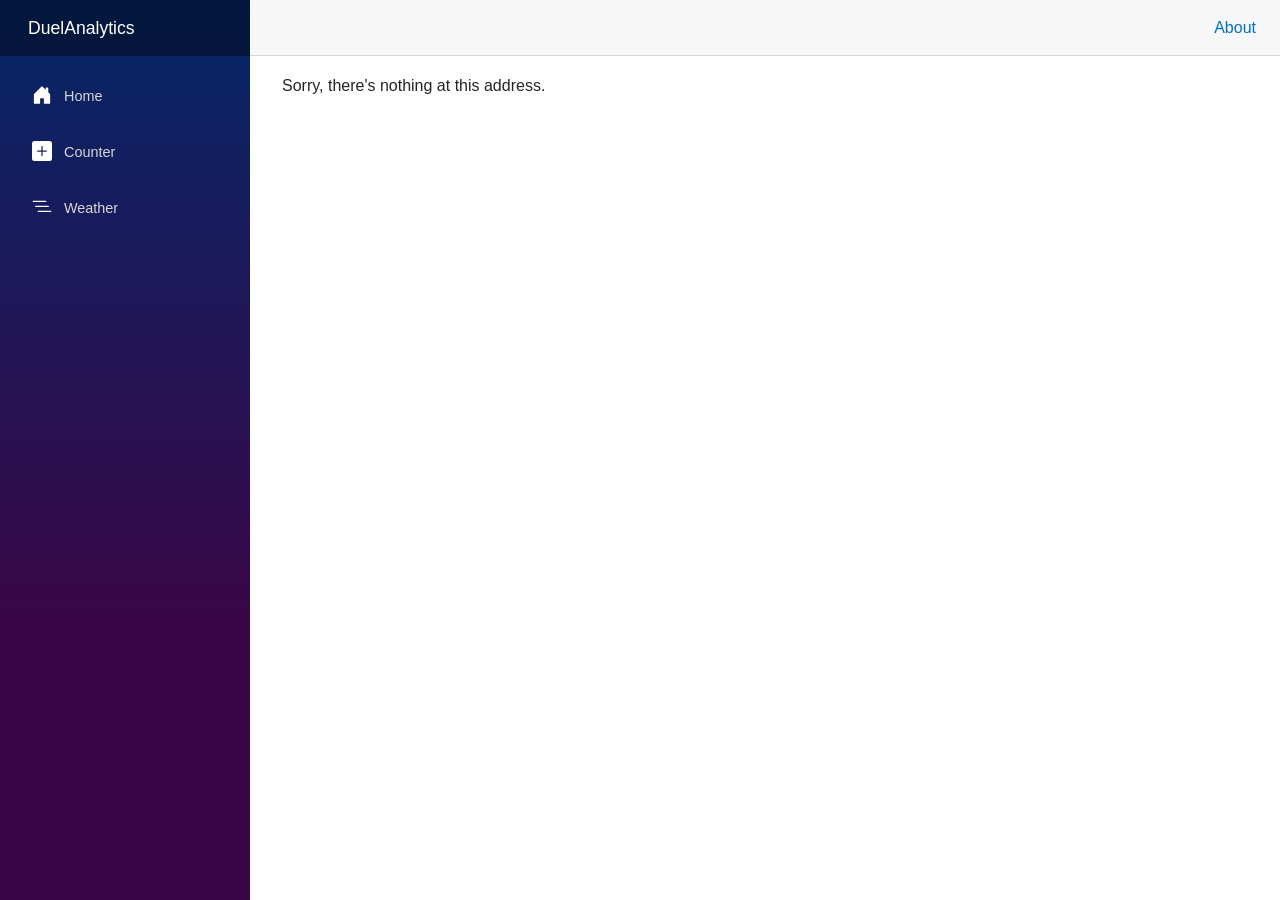
<file: index.html>
<!DOCTYPE html>
<html lang="en">

<head>
    <meta charset="utf-8" />
    <meta name="viewport" content="width=device-width, initial-scale=1.0" />
    <title>DuelAnalytics</title>
    <link rel="stylesheet" href="css/bootstrap/bootstrap.min.css" />
    <link rel="stylesheet" href="css/app.css" />
    <link rel="icon" type="image/png" href="favicon.png" />
    <link href="DuelAnalytics.styles.css" rel="stylesheet" />
    <link href="manifest.webmanifest" rel="manifest" />
    <link rel="apple-touch-icon" sizes="512x512" href="icon-512.png" />
    <link rel="apple-touch-icon" sizes="192x192" href="icon-192.png" />
</head>

<body>
    <div id="app">
        <svg class="loading-progress">
            <circle r="40%" cx="50%" cy="50%" />
            <circle r="40%" cx="50%" cy="50%" />
        </svg>
        <div class="loading-progress-text"></div>
    </div>

    <div id="blazor-error-ui">
        An unhandled error has occurred.
        <a href="" class="reload">Reload</a>
        <a class="dismiss">🗙</a>
    </div>
    <script src="_framework/blazor.webassembly.js"></script>
    <script>navigator.serviceWorker.register('service-worker.js');</script>
</body>

</html>
</file>
<file: css/app.css>
html, body {
    font-family: 'Helvetica Neue', Helvetica, Arial, sans-serif;
}

h1:focus {
    outline: none;
}

a, .btn-link {
    color: #0071c1;
}

.btn-primary {
    color: #fff;
    background-color: #1b6ec2;
    border-color: #1861ac;
}

.btn:focus, .btn:active:focus, .btn-link.nav-link:focus, .form-control:focus, .form-check-input:focus {
  box-shadow: 0 0 0 0.1rem white, 0 0 0 0.25rem #258cfb;
}

.content {
    padding-top: 1.1rem;
}

.valid.modified:not([type=checkbox]) {
    outline: 1px solid #26b050;
}

.invalid {
    outline: 1px solid red;
}

.validation-message {
    color: red;
}

#blazor-error-ui {
    background: lightyellow;
    bottom: 0;
    box-shadow: 0 -1px 2px rgba(0, 0, 0, 0.2);
    display: none;
    left: 0;
    padding: 0.6rem 1.25rem 0.7rem 1.25rem;
    position: fixed;
    width: 100%;
    z-index: 1000;
}

    #blazor-error-ui .dismiss {
        cursor: pointer;
        position: absolute;
        right: 0.75rem;
        top: 0.5rem;
    }

.blazor-error-boundary {
    background: url([data-uri]) no-repeat 1rem/1.8rem, #b32121;
    padding: 1rem 1rem 1rem 3.7rem;
    color: white;
}

    .blazor-error-boundary::after {
        content: "An error has occurred."
    }

.loading-progress {
    position: relative;
    display: block;
    width: 8rem;
    height: 8rem;
    margin: 20vh auto 1rem auto;
}

    .loading-progress circle {
        fill: none;
        stroke: #e0e0e0;
        stroke-width: 0.6rem;
        transform-origin: 50% 50%;
        transform: rotate(-90deg);
    }

        .loading-progress circle:last-child {
            stroke: #1b6ec2;
            stroke-dasharray: calc(3.141 * var(--blazor-load-percentage, 0%) * 0.8), 500%;
            transition: stroke-dasharray 0.05s ease-in-out;
        }

.loading-progress-text {
    position: absolute;
    text-align: center;
    font-weight: bold;
    inset: calc(20vh + 3.25rem) 0 auto 0.2rem;
}

    .loading-progress-text:after {
        content: var(--blazor-load-percentage-text, "Loading");
    }

code {
    color: #c02d76;
}
</file>
<file: DuelAnalytics.styles.css>
/* /Layout/MainLayout.razor.rz.scp.css */
.page[b-7j8g4n3gi3] {
    position: relative;
    display: flex;
    flex-direction: column;
}

main[b-7j8g4n3gi3] {
    flex: 1;
}

.sidebar[b-7j8g4n3gi3] {
    background-image: linear-gradient(180deg, rgb(5, 39, 103) 0%, #3a0647 70%);
}

.top-row[b-7j8g4n3gi3] {
    background-color: #f7f7f7;
    border-bottom: 1px solid #d6d5d5;
    justify-content: flex-end;
    height: 3.5rem;
    display: flex;
    align-items: center;
}

    .top-row[b-7j8g4n3gi3]  a, .top-row[b-7j8g4n3gi3]  .btn-link {
        white-space: nowrap;
        margin-left: 1.5rem;
        text-decoration: none;
    }

    .top-row[b-7j8g4n3gi3]  a:hover, .top-row[b-7j8g4n3gi3]  .btn-link:hover {
        text-decoration: underline;
    }

    .top-row[b-7j8g4n3gi3]  a:first-child {
        overflow: hidden;
        text-overflow: ellipsis;
    }

@media (max-width: 640.98px) {
    .top-row[b-7j8g4n3gi3] {
        justify-content: space-between;
    }

    .top-row[b-7j8g4n3gi3]  a, .top-row[b-7j8g4n3gi3]  .btn-link {
        margin-left: 0;
    }
}

@media (min-width: 641px) {
    .page[b-7j8g4n3gi3] {
        flex-direction: row;
    }

    .sidebar[b-7j8g4n3gi3] {
        width: 250px;
        height: 100vh;
        position: sticky;
        top: 0;
    }

    .top-row[b-7j8g4n3gi3] {
        position: sticky;
        top: 0;
        z-index: 1;
    }

    .top-row.auth[b-7j8g4n3gi3]  a:first-child {
        flex: 1;
        text-align: right;
        width: 0;
    }

    .top-row[b-7j8g4n3gi3], article[b-7j8g4n3gi3] {
        padding-left: 2rem !important;
        padding-right: 1.5rem !important;
    }
}
/* /Layout/NavMenu.razor.rz.scp.css */
.navbar-toggler[b-sdl2kmmv5u] {
    background-color: rgba(255, 255, 255, 0.1);
}

.top-row[b-sdl2kmmv5u] {
    height: 3.5rem;
    background-color: rgba(0,0,0,0.4);
}

.navbar-brand[b-sdl2kmmv5u] {
    font-size: 1.1rem;
}

.bi[b-sdl2kmmv5u] {
    display: inline-block;
    position: relative;
    width: 1.25rem;
    height: 1.25rem;
    margin-right: 0.75rem;
    top: -1px;
    background-size: cover;
}

.bi-house-door-fill-nav-menu[b-sdl2kmmv5u] {
    background-image: url("data:image/svg+xml,%3Csvg xmlns='http://www.w3.org/2000/svg' width='16' height='16' fill='white' class='bi bi-house-door-fill' viewBox='0 0 16 16'%3E%3Cpath d='M6.5 14.5v-3.505c0-.245.25-.495.5-.495h2c.25 0 .5.25.5.5v3.5a.5.5 0 0 0 .5.5h4a.5.5 0 0 0 .5-.5v-7a.5.5 0 0 0-.146-.354L13 5.793V2.5a.5.5 0 0 0-.5-.5h-1a.5.5 0 0 0-.5.5v1.293L8.354 1.146a.5.5 0 0 0-.708 0l-6 6A.5.5 0 0 0 1.5 7.5v7a.5.5 0 0 0 .5.5h4a.5.5 0 0 0 .5-.5Z'/%3E%3C/svg%3E");
}

.bi-plus-square-fill-nav-menu[b-sdl2kmmv5u] {
    background-image: url("data:image/svg+xml,%3Csvg xmlns='http://www.w3.org/2000/svg' width='16' height='16' fill='white' class='bi bi-plus-square-fill' viewBox='0 0 16 16'%3E%3Cpath d='M2 0a2 2 0 0 0-2 2v12a2 2 0 0 0 2 2h12a2 2 0 0 0 2-2V2a2 2 0 0 0-2-2H2zm6.5 4.5v3h3a.5.5 0 0 1 0 1h-3v3a.5.5 0 0 1-1 0v-3h-3a.5.5 0 0 1 0-1h3v-3a.5.5 0 0 1 1 0z'/%3E%3C/svg%3E");
}

.bi-list-nested-nav-menu[b-sdl2kmmv5u] {
    background-image: url("data:image/svg+xml,%3Csvg xmlns='http://www.w3.org/2000/svg' width='16' height='16' fill='white' class='bi bi-list-nested' viewBox='0 0 16 16'%3E%3Cpath fill-rule='evenodd' d='M4.5 11.5A.5.5 0 0 1 5 11h10a.5.5 0 0 1 0 1H5a.5.5 0 0 1-.5-.5zm-2-4A.5.5 0 0 1 3 7h10a.5.5 0 0 1 0 1H3a.5.5 0 0 1-.5-.5zm-2-4A.5.5 0 0 1 1 3h10a.5.5 0 0 1 0 1H1a.5.5 0 0 1-.5-.5z'/%3E%3C/svg%3E");
}

.nav-item[b-sdl2kmmv5u] {
    font-size: 0.9rem;
    padding-bottom: 0.5rem;
}

    .nav-item:first-of-type[b-sdl2kmmv5u] {
        padding-top: 1rem;
    }

    .nav-item:last-of-type[b-sdl2kmmv5u] {
        padding-bottom: 1rem;
    }

    .nav-item[b-sdl2kmmv5u]  a {
        color: #d7d7d7;
        border-radius: 4px;
        height: 3rem;
        display: flex;
        align-items: center;
        line-height: 3rem;
    }

.nav-item[b-sdl2kmmv5u]  a.active {
    background-color: rgba(255,255,255,0.37);
    color: white;
}

.nav-item[b-sdl2kmmv5u]  a:hover {
    background-color: rgba(255,255,255,0.1);
    color: white;
}

@media (min-width: 641px) {
    .navbar-toggler[b-sdl2kmmv5u] {
        display: none;
    }

    .collapse[b-sdl2kmmv5u] {
        /* Never collapse the sidebar for wide screens */
        display: block;
    }
    
    .nav-scrollable[b-sdl2kmmv5u] {
        /* Allow sidebar to scroll for tall menus */
        height: calc(100vh - 3.5rem);
        overflow-y: auto;
    }
}
</file>
